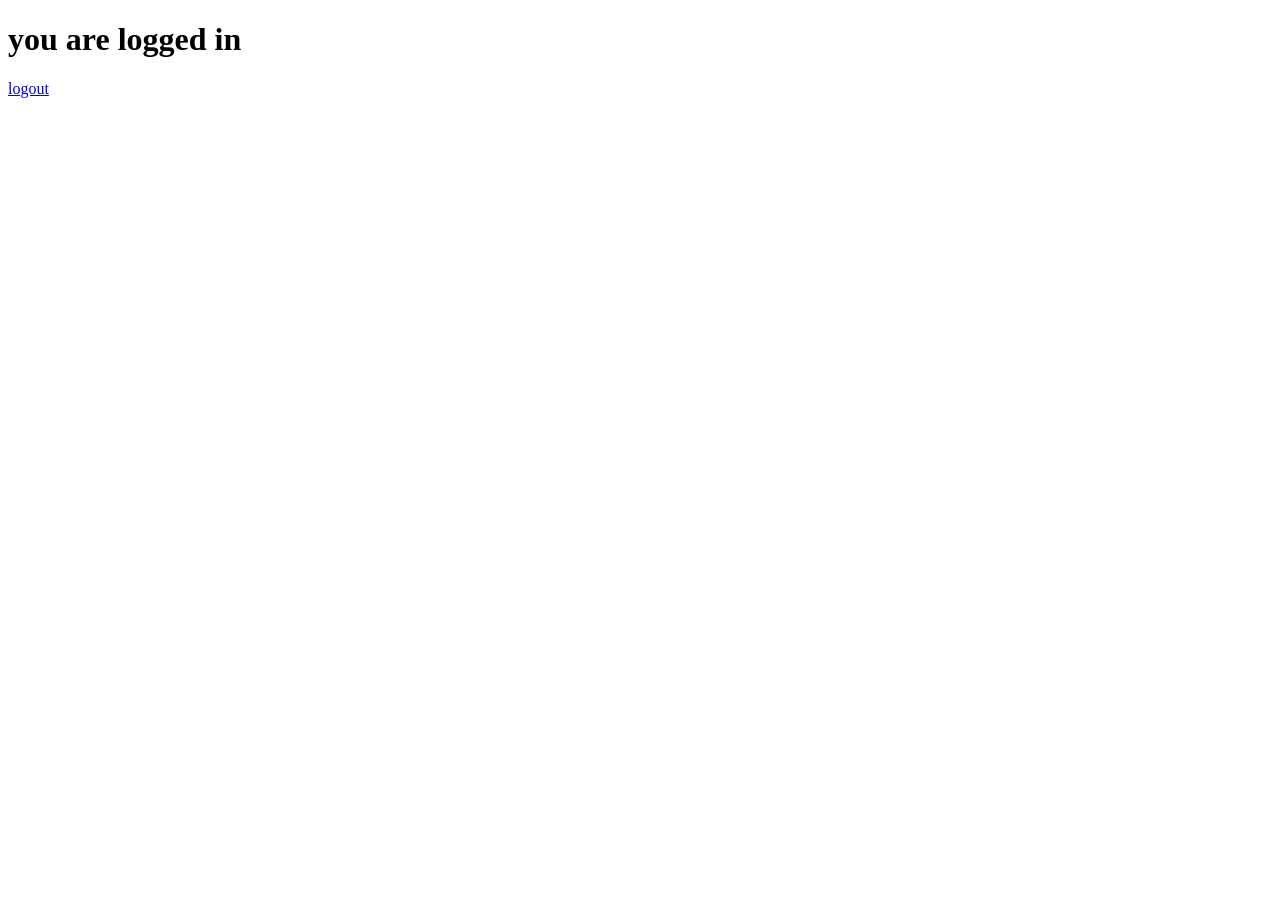
<file: templates/dashboard.html>
<!DOCTYPE html>
<html lang="en">

<head>
    <meta charset="UTF-8">
    <meta http-equiv="X-UA-Compatible" content="IE=edge">
    <meta name="viewport" content="width=device-width, initial-scale=1.0">
    <title>Document</title>
</head>

<body>
    <h1>you are logged in</h1>
    <a href="{{url_for('logout')}}">logout</a>
</body>

</html>
</file>
